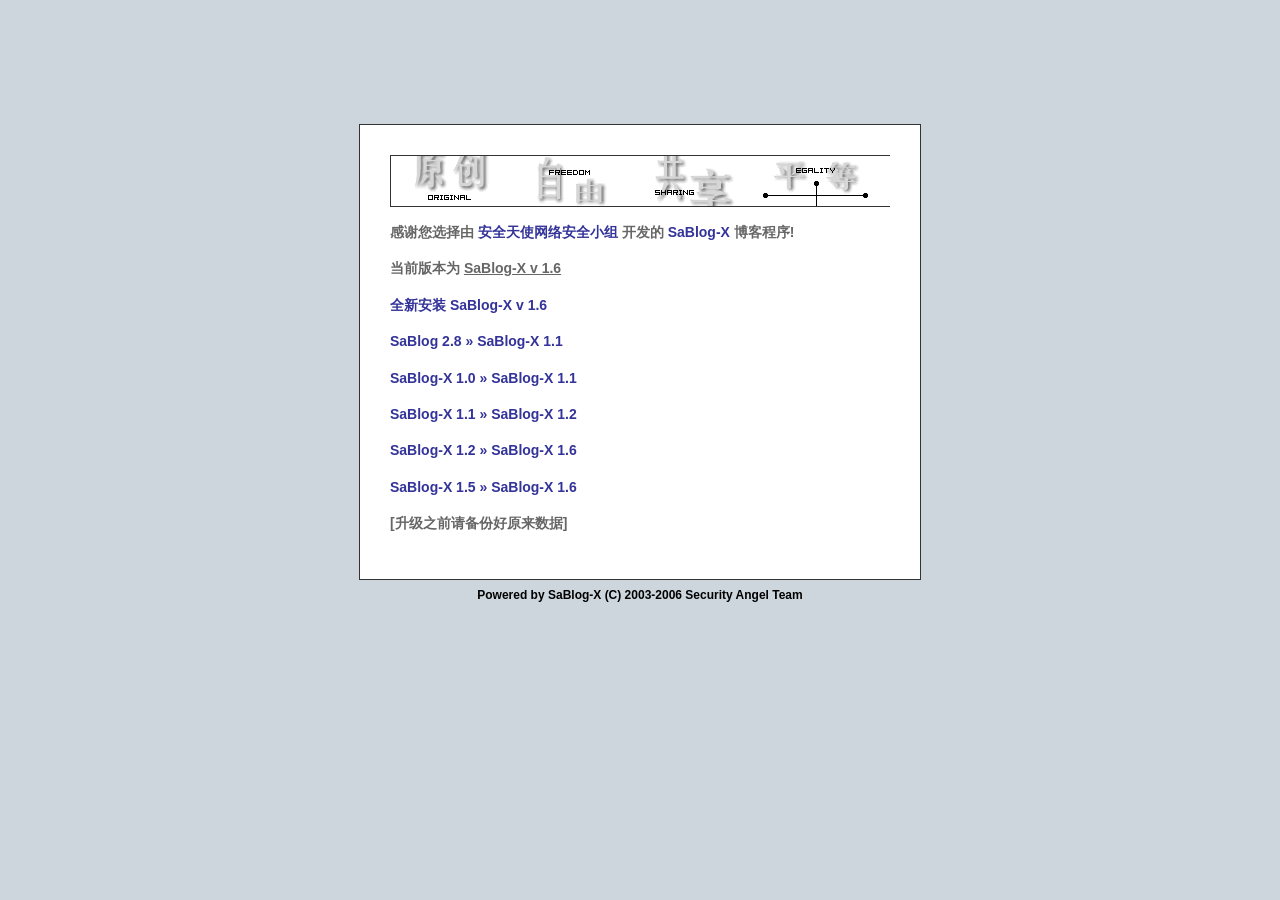
<file: install/index.htm>
<!DOCTYPE html PUBLIC "-//W3C//DTD XHTML 1.0 Transitional//EN" "http://www.w3.org/TR/xhtml1/DTD/xhtml1-transitional.dtd">
<html xmlns="http://www.w3.org/1999/xhtml">
<head>
<meta http-equiv="Content-Type" content="text/html; charset=utf-8" />
<title>SABLOG-X | Powered by 4ngel</title>
<link href="install.css" rel="stylesheet" type="text/css" />
</head>
<body>
<div class="install_main">
  <div class="install_logo"><img src="top.gif" alt="安全天使" width="500" height="50" longdesc="http://www.4ngel.net/" /></div>
  <div id="install_innertext">
    <p class="p2">感谢您选择由 <a href="http://www.4ngel.net/" target="_blank">安全天使网络安全小组</a> 开发的 <a href="http://www.4ngel.net/">SaBlog-X</a> 博客程序!</p>
    <p class="p2">当前版本为 <u>SaBlog-X v 1.6</u></p>
    <p class="p2"><a href="install.php">全新安装 SaBlog-X v 1.6</a></p>
    <p class="p2"><a href="upgrade.php">SaBlog 2.8 &raquo; SaBlog-X 1.1</a></p>
    <p class="p2"><a href="upgrade2.php">SaBlog-X 1.0 &raquo; SaBlog-X 1.1</a></p>
    <p class="p2"><a href="upgrade3.php">SaBlog-X 1.1 &raquo; SaBlog-X 1.2</a></p>
	<p class="p2"><a href="upgrade4.php">SaBlog-X 1.2 &raquo; SaBlog-X 1.6</a></p>
	<p class="p2"><a href="upgrade5.php">SaBlog-X 1.5 &raquo; SaBlog-X 1.6</a></p>
    <p class="p2">[升级之前请备份好原来数据]</p>
  </div>
</div>
<div class="copyright">Powered by SaBlog-X (C) 2003-2006 Security Angel Team</div>
</body>
</html>
</file>
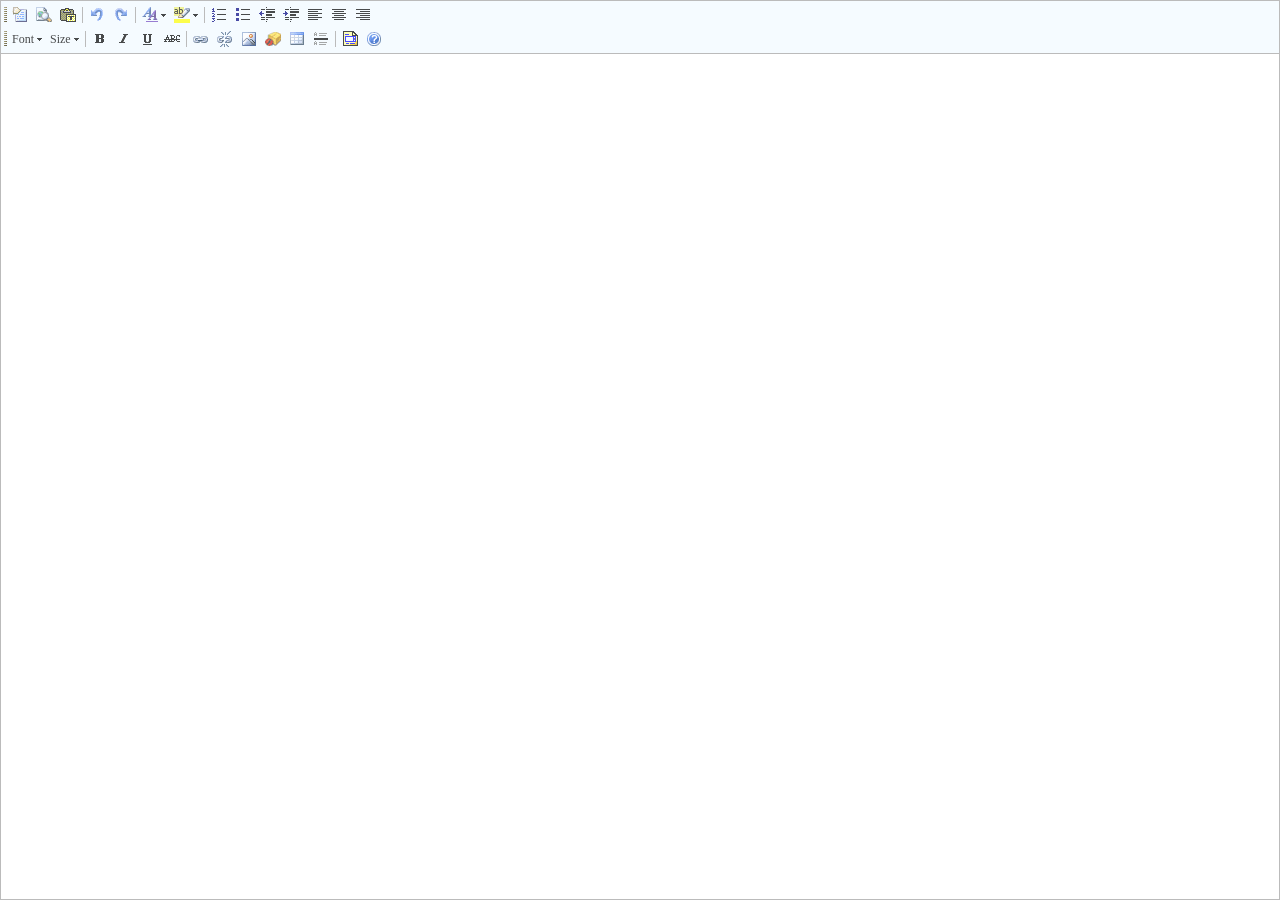
<file: admin/editor/editor/fckeditor.html>
<!DOCTYPE HTML PUBLIC "-//W3C//DTD HTML 4.0 Transitional//EN">
<html xmlns="http://www.w3.org/1999/xhtml">
<head>
<title>FCKeditor</title>
<meta name="robots" content="noindex, nofollow" />
<meta http-equiv="Content-Type" content="text/html; charset=utf-8" />
<meta http-equiv="Cache-Control" content="public" />
<script type="text/javascript">

function LoadScript( url )
{
	document.write( '<scr' + 'ipt type="text/javascript" src="' + url + '" onerror="alert(\'Error loading \' + this.src);"><\/scr' + 'ipt>' ) ;
}

function LoadCss( url )
{
	document.write( '<link href="' + url + '" type="text/css" rel="stylesheet" onerror="alert(\'Error loading \' + this.src);" />' ) ;
}

var sSuffix = /msie/.test( navigator.userAgent.toLowerCase() ) ? 'ie' : 'gecko' ;

LoadScript( 'js/fckeditorcode_' + sSuffix + '.js' ) ;

LoadScript( '../fckconfig.js' ) ;

</script>
<script type="text/javascript">

if ( FCKBrowserInfo.IsIE )
{
	try
	{
		document.execCommand( 'BackgroundImageCache', false, true ) ;
	}
	catch (e)
	{
	}

	FCK.IECleanup = new FCKIECleanup( window ) ;
	FCK.IECleanup.AddItem( FCKTempBin, FCKTempBin.Reset ) ;
	FCK.IECleanup.AddItem( FCK, FCK_Cleanup ) ;
}

FCKConfig.ProcessHiddenField() ;

</script>
<script type="text/javascript">

FCKConfig_LoadPageConfig() ;

FCKConfig_PreProcess() ;

LoadCss( FCKConfig.SkinPath + 'fck_editor.css' ) ;

FCKLanguageManager.Initialize() ;
LoadScript( 'lang/' + FCKLanguageManager.ActiveLanguage.Code + '.js' ) ;

</script>
<script type="text/javascript">

FCKPlugins.Load() ;

</script>
<script type="text/javascript">

window.document.dir = FCKLang.Dir ;

if ( FCKConfig.ForcePasteAsPlainText || FCKConfig.AutoDetectPasteFromWord )
	FCK.Events.AttachEvent( 'OnPaste', FCK.Paste ) ;

</script>
<script type="text/javascript">

window.onload = function()
{
	InitializeAPI() ;

	if ( FCKBrowserInfo.IsIE )
		FCK_PreloadImages() ;
	else
		LoadToolbarSetup() ;
}

function LoadToolbarSetup()
{
	FCKeditorAPI._FunctionQueue.Add( LoadToolbar ) ;
}

function LoadToolbar()
{
	var oToolbarSet = FCK.ToolbarSet = FCKToolbarSet_Create() ;

	if ( oToolbarSet.IsLoaded )
		StartEditor() ;
	else
	{
		oToolbarSet.OnLoad = StartEditor ;
		oToolbarSet.Load( FCKURLParams['Toolbar'] || 'Default' ) ;
	}
}

function StartEditor()
{
	FCK.ToolbarSet.OnLoad = null ;

	FCKeditorAPI._FunctionQueue.Remove( LoadToolbar ) ;

	FCK.Events.AttachEvent( 'OnStatusChange', WaitForActive ) ;

	FCK.StartEditor() ;
}

function WaitForActive( editorInstance, newStatus )
{
	if ( newStatus == FCK_STATUS_ACTIVE )
	{
		if ( FCKBrowserInfo.IsGecko )
			FCKTools.RunFunction( window.onresize ) ;

		_AttachFormSubmitToAPI() ;

		FCK.SetStatus( FCK_STATUS_COMPLETE ) ;

		if ( typeof( window.parent.FCKeditor_OnComplete ) == 'function' )
			window.parent.FCKeditor_OnComplete( FCK ) ;
	}
}

if ( FCKBrowserInfo.IsGecko )
{
	function Window_OnResize()
	{
		if ( FCKBrowserInfo.IsOpera )
			return ;

		var oCell = document.getElementById( 'xEditingArea' ) ;

		var eInnerElement = oCell.firstChild ;
		if ( eInnerElement )
		{
			eInnerElement.style.height = 0 ;
			eInnerElement.style.height = oCell.scrollHeight - 2 ;
		}
	}
	window.onresize = Window_OnResize ;
}

</script>
</head>
<body>
<table width="100%" cellpadding="0" cellspacing="0" style="height: 100%; table-layout: fixed">
  <tr id="xToolbarRow">
    <td id="xToolbarSpace" style="overflow: hidden"><table width="100%" cellpadding="0" cellspacing="0">
        <tr id="xExpanded">
          <td id="xToolbar" class="TB_ToolbarSet"></td>
        </tr>
      </table></td>
  </tr>
  <tr>
    <td id="xEditingArea" valign="top" style="height: 100%"></td>
  </tr>
</table>
</body>
</html>
</file>
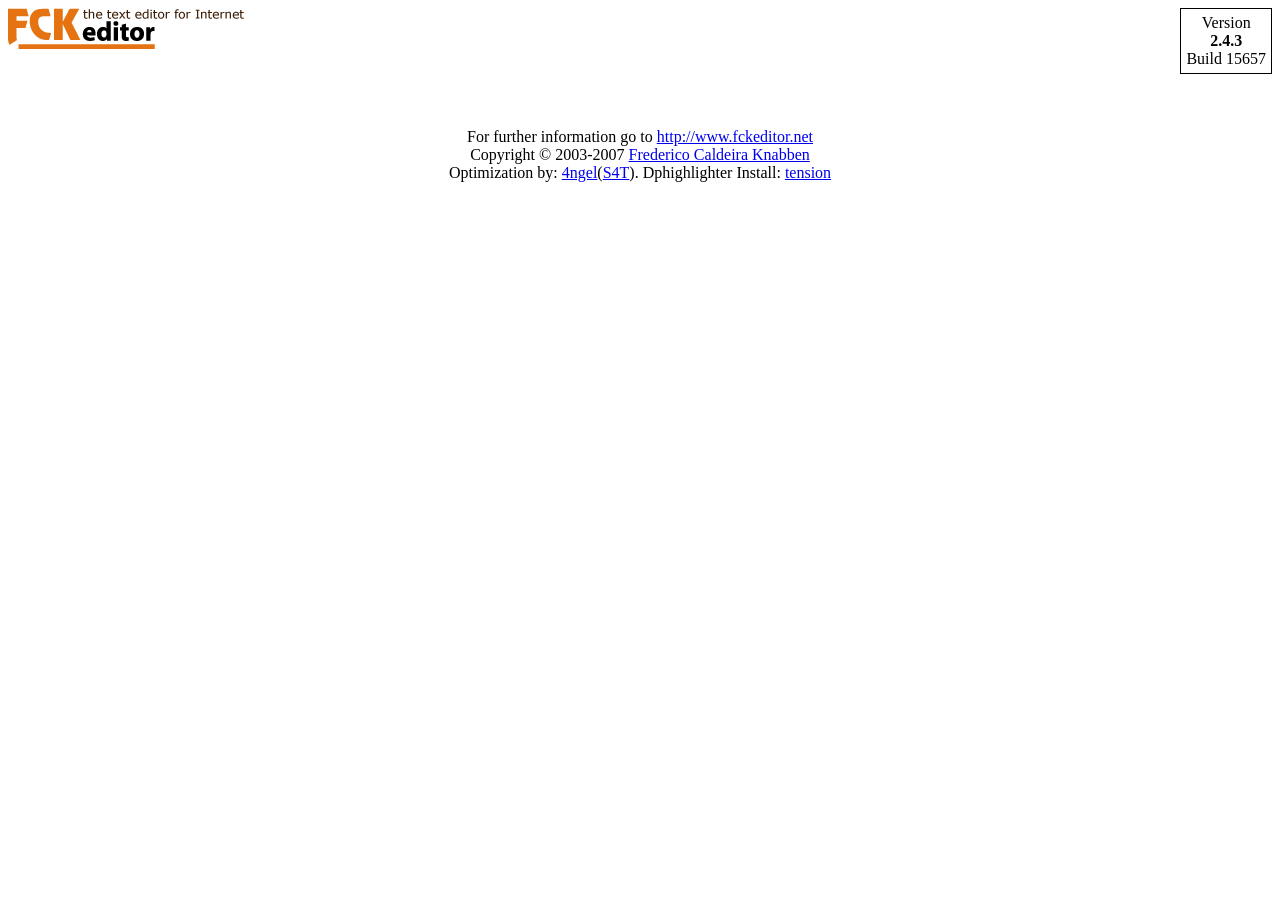
<file: admin/editor/editor/dialog/fck_about.html>
<!DOCTYPE HTML PUBLIC "-//W3C//DTD HTML 4.0 Transitional//EN">
<html xmlns="http://www.w3.org/1999/xhtml">
<head>
<title></title>
<meta http-equiv="Content-Type" content="text/html; charset=utf-8" />
<meta name="robots" content="noindex, nofollow" />
<script src="common/fck_dialog_common.js" type="text/javascript"></script>
<script type="text/javascript">

var oEditor = window.parent.InnerDialogLoaded() ;
var FCKLang	= oEditor.FCKLang ;

function SendEMail()
{
	var eMail = 'mailto:' ;
	eMail += 'fredck' ;
	eMail += '@' ;
	eMail += 'fckeditor' ;
	eMail += '.' ;
	eMail += 'net' ;

	window.location = eMail ;
}

window.onload = function()
{
	// Translate the dialog box texts.
	oEditor.FCKLanguageManager.TranslatePage(document) ;
	window.parent.SetAutoSize( true ) ;
}

</script>
</head>
<body style="overflow: hidden">
<table cellpadding="0" cellspacing="0" border="0" width="100%">
  <tr>
    <td><img alt="" src="fck_about/logo_fckeditor.gif" width="236" height="41" align="left" />
      <table width="80" border="0" cellspacing="0" cellpadding="5" bgcolor="#ffffff" align="right">
        <tr>
          <td align="center" nowrap="nowrap" style="border: 1px #000000 solid;"><span fcklang="DlgAboutVersion">Version</span> <br />
            <b>2.4.3</b><br />
            Build 15657</td>
        </tr>
      </table></td>
  </tr>
  <tr>
    <td align="center"><br />
      <br />
      <br />
      <span fcklang="DlgAboutInfo">For further information go to</span> <a href="http://www.fckeditor.net/?About" target="_blank">http://www.fckeditor.net</a><br />
      Copyright &copy; 2003-2007 <a href="#" onClick="SendEMail();">Frederico Caldeira Knabben</a><br />
      <span fcklang="DlgAboutOptimization">Optimization by</span>: <a href="http://www.sablog.net/" target="_blank">4ngel</a>(<a href="http://www.4ngel.net/" target="_blank">S4T</a>). <span fcklang="DlgAboutDphighlighter">Dphighlighter Install</span>: <a href="http://www.mytension.cn/" target="_blank">tension</a></td>
  </tr>
</table>
</body>
</html>
</file>
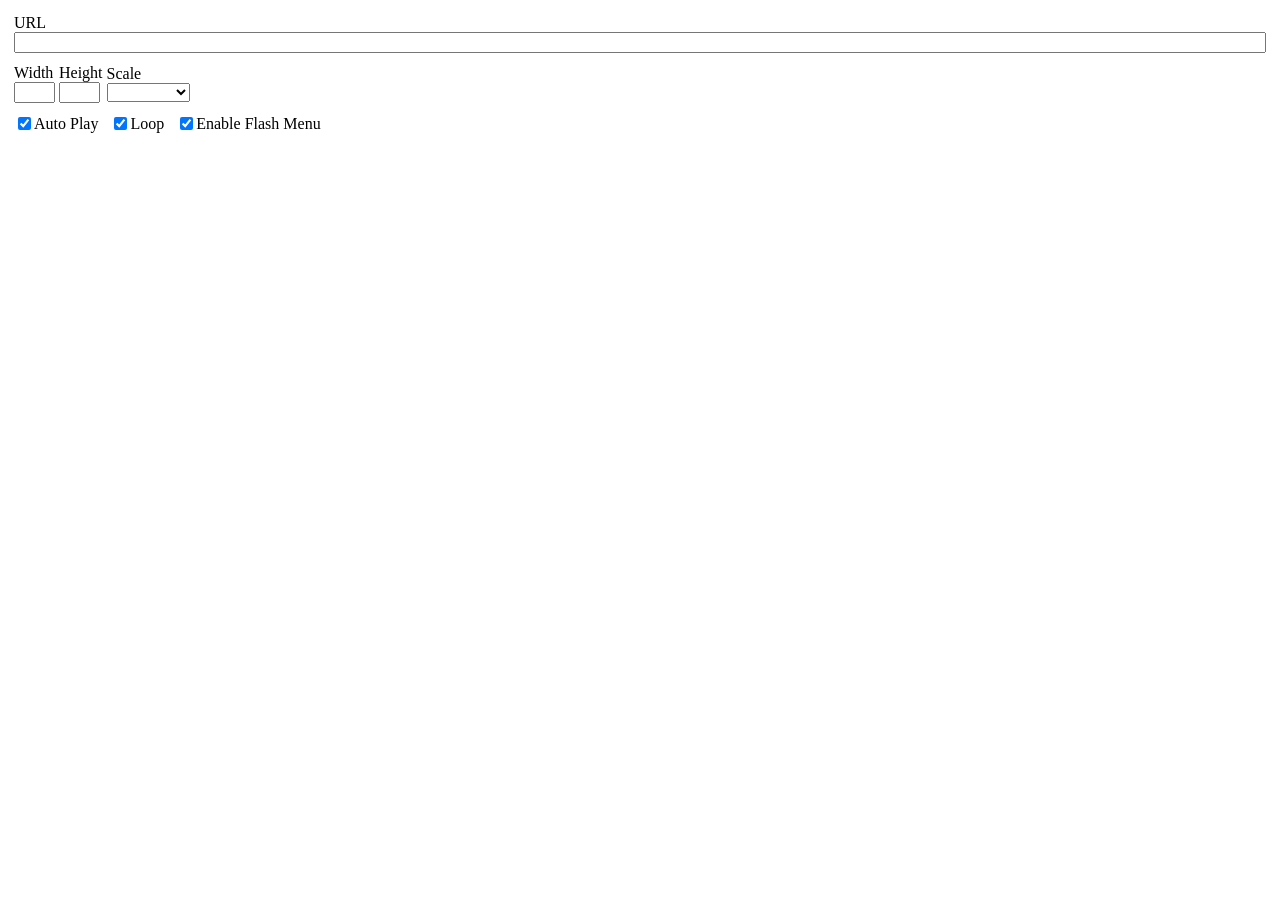
<file: admin/editor/editor/dialog/fck_flash.html>
<!DOCTYPE HTML PUBLIC "-//W3C//DTD HTML 4.0 Transitional//EN">
<html>
<head>
<title>Flash Properties</title>
<meta http-equiv="Content-Type" content="text/html; charset=utf-8">
<meta content="noindex, nofollow" name="robots">
<script src="common/fck_dialog_common.js" type="text/javascript"></script>
<script src="fck_flash/fck_flash.js" type="text/javascript"></script>
<link href="common/fck_dialog_common.css" type="text/css" rel="stylesheet">
</head>
<body scroll="no" style="OVERFLOW: hidden">
<table cellSpacing="1" cellPadding="5" width="100%" border="0">
  <tr>
    <td><table cellSpacing="0" cellPadding="0" width="100%" border="0">
        <tr>
          <td width="100%"><span fckLang="DlgImgURL">URL</span></td>
        </tr>
        <tr>
          <td vAlign="top"><input id="txtUrl" style="WIDTH: 100%" type="text">
          </td>
        </tr>
      </table></td>
  </tr>
  <TR>
    <TD><table cellSpacing="0" cellPadding="0" border="0">
        <TR>
          <TD nowrap><span fckLang="DlgImgWidth">Width</span><br>
            <input id="txtWidth" type="text" size="3">
          </TD>
          <TD>&nbsp;</TD>
          <TD><span fckLang="DlgImgHeight">Height</span><br>
            <input id="txtHeight" type="text" size="3">
          </TD>
          <TD>&nbsp;</TD>
          <TD nowrap><span fckLang="DlgFlashScale">Scale</span><BR>
            <select id="cmbScale">
              <option value="" selected></option>
              <option value="showall" fckLang="DlgFlashScaleAll">Show all</option>
              <option value="noborder" fckLang="DlgFlashScaleNoBorder">No Border</option>
              <option value="exactfit" fckLang="DlgFlashScaleFit">Exact Fit</option>
            </select></TD>
        </TR>
      </table></TD>
  </TR>
  <TR>
    <td valign="bottom"><table border="0" cellpadding="0" cellspacing="0">
        <tr>
          <td><input id="chkAutoPlay" type="checkbox" checked></td>
          <td><label for="chkAutoPlay" nowrap fckLang="DlgFlashChkPlay">Auto Play</label>
            &nbsp;&nbsp;</td>
          <td><input id="chkLoop" type="checkbox" checked></td>
          <td><label for="chkLoop" nowrap fckLang="DlgFlashChkLoop">Loop</label>
            &nbsp;&nbsp;</td>
          <td><input id="chkMenu" type="checkbox" checked></td>
          <td><label for="chkMenu" nowrap fckLang="DlgFlashChkMenu">Enable Flash Menu</label></td>
        </tr>
      </table></td>
  </TR>
</TABLE>
</body>
</html>
</file>
<file: install/install.css>
body {
	margin: 20px;
	line-height: 140%;
	color: #000000;
	font: 14px "Georgia", "Verdana", "Tahoma", "sans-serif", "宋体";
	background-color: #cdd6dd;
	text-align: center;
}
a {
	color: #333399; 
	text-decoration: none;
}
a:hover {
	color: #CC0000; 
}
td {
	font: 14px "Georgia", "Verdana", "Tahoma", "sans-serif", "宋体";
	line-height: 160%;
	color: #000000;
}
div {
	font: 14px "Georgia", "Verdana", "Tahoma", "sans-serif", "宋体";
	line-height: 160%;
	color: #000000;
}
#main {
	background-color: #fff;
	text-align: left;
	padding: 20px;
	width: 600px;
	border: 1px solid #ccc;
	margin-bottom: 20px;
}
.title {
	font-size: 18px;
	font-weight: bold;
}
form {
	margin: 0px;
	padding: 0px;
}
.formfield {
	font: 14px "Georgia", "Verdana", "Tahoma", "sans-serif", "宋体";
	font-weight: bold;
	background-color: #fff;
	padding: 3px;
	border: 1px solid #BFBFBF;
	margin-right: 10px;
}
.formbutton {
	font: 14px "Georgia", "Verdana", "Tahoma", "sans-serif", "宋体";
	font-weight: bold;
	padding: 3px;
}
.install_main {
	width: 500px;
	margin-right: auto;
	margin-left: auto;
	background-color: #fff;
	padding: 30px;
	margin-top: 10%;
	border: 1px solid #333333;
	text-align: center;
}
.install_logo{
	border: 1px solid #333333;
}
.p2 {
	text-align: left;
	font-weight: bold;
	color: #666666;
	font-family: Verdana, Arial, Helvetica, sans-serif;
}
.copyright {
	font-size: 12px;
	text-align: center;
	line-height: 30px;
	font-family: Verdana, Arial, Helvetica, sans-serif;
	font-weight: bold;
}
</file>
<file: admin/editor/editor/dialog/common/fck_dialog_common.css>
.FCK__FieldNumeric
{
	behavior: url(common/fcknumericfield.htc) ;
}
</file>
